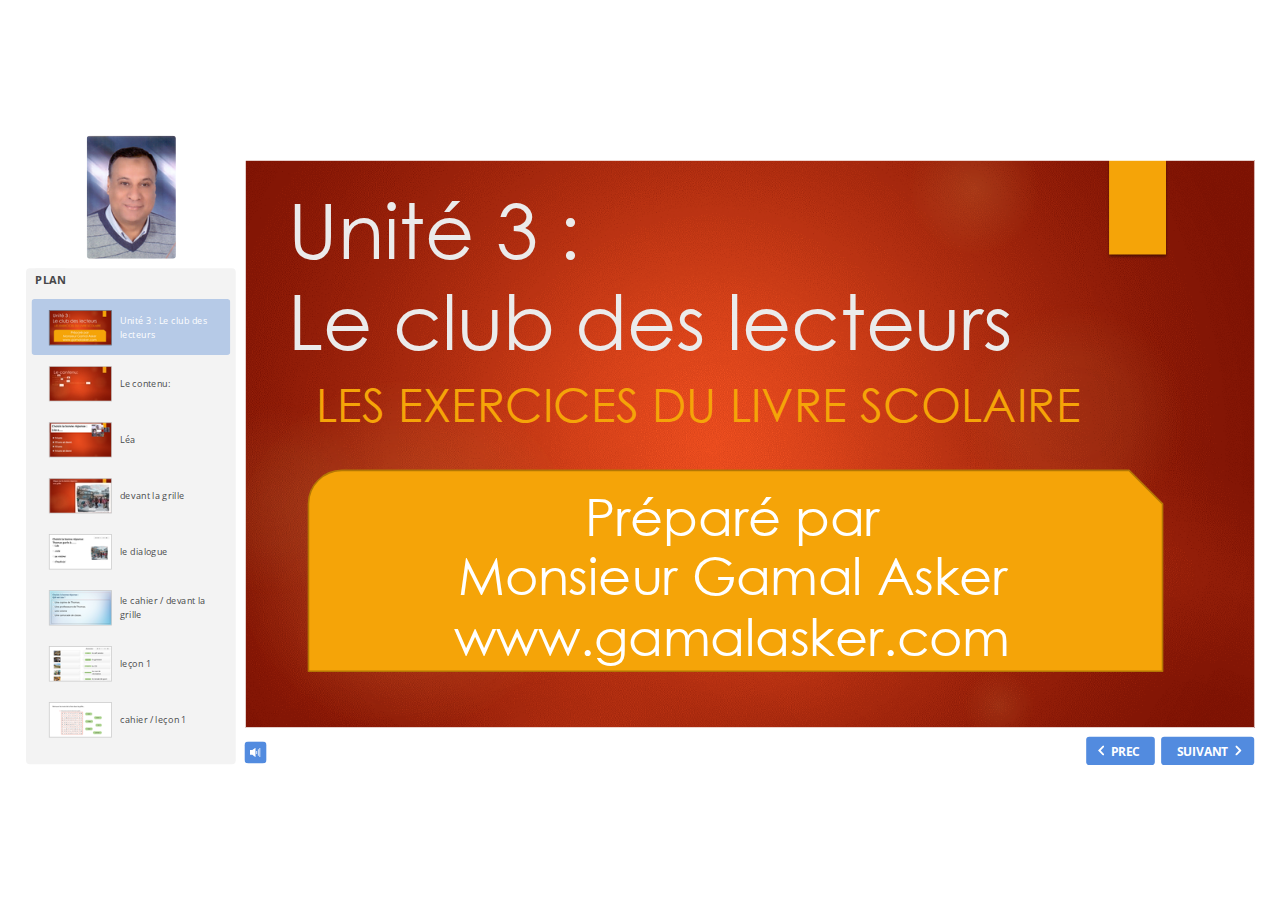
<file: index.html>
<!DOCTYPE html>
<!-- Created with iSpring --><!-- 1582 794 --><!--version 9.3.0.25736 --><!--type html --><!--mainFolder ./ -->
<html style=background-color:#ffffff;>
<head>
    <meta http-equiv="Content-Type" content="text/html;charset=utf-8"/><meta name="viewport" content="width=device-width,initial-scale=1,minimum-scale=1,maximum-scale=1,user-scalable=no"/><meta name="format-detection" content="telephone=no"/><meta name="apple-mobile-web-app-capable" content="yes"/><meta name="apple-mobile-web-app-status-bar-style" content="black"/><meta http-equiv="X-UA-Compatible" content="IE=edge"/><meta name="msapplication-tap-highlight" content="no"/><title>les exercices du livre unité 3 leçon 1</title><link rel="apple-touch-icon-precomposed" href="data/apple-touch-icon.png"/><link rel="shortcut icon" type="image/ico" href="data/favicon.ico"/><style>body {background-color:#ffffff;}#spr0_aa465cd {display:none;}</style>
    <script>

(function() {
	var userAgent = navigator.userAgent.toLowerCase();

	var useMobilePlayer = userAgent.indexOf("iemobile") < 0 && (userAgent.match(/iPhone|iPad|iPod/i) || userAgent.indexOf("android") >= 0);
	
	if (useMobilePlayer) {
		var insideMobilePlayer = userAgent.indexOf("ismobile") >= 0 || location.hash.length > 0;
		if (!insideMobilePlayer) {
			location.replace("ismplayer.html" + location.search);
		}
	}
})();

</script>
    
    <style>
		#playerView {
			position:relative;
			-webkit-tap-highlight-color:rgba(0,0,0,0);
			-webkit-user-select:none;
			-moz-user-select:none;
			-webkit-touch-callout:none;
			-webkit-user-drag:none;
		}
		#playerView * {
			position:absolute;
		}
		#preloader {
			width: 50px;
			height: 50px;
			position: absolute;
			top: 0;
			left: 0;
			bottom: 0;
			right: 0;
			margin: auto;
			border-radius: 10px;
			background-color: rgba(0, 0, 0, 0.5);
		}

		#preloader::after {
			content: '';
			position: absolute;
			background: url([data-uri]);
			background-size: cover;
			top: 0;
			left: 0;
			bottom: 0;
			right: 0;
			animation: preloader_spin 1s infinite linear;
			-webkit-animation: preloader_spin 1s infinite linear;
		}

		@keyframes preloader_spin { 0% {transform: rotate(0deg);} 100% {transform: rotate(360deg);} }
		@-webkit-keyframes preloader_spin { 0% {-webkit-transform: rotate(0deg);} 100% {-webkit-transform: rotate(360deg);}}
    </style>
</head>
<body>
	<div id="preloader"></div>
	<script src="data/browsersupport.js?FEA758E4"></script>
	<script src="data/player.js?FEA758E4"></script>
    <div id="content"></div>
    <div id="spr0_aa465cd"></div>
    <script>
		(function(startup){
			function start(savedPresentationState)
			{
				var presInfo = "eNrdWVtv48YV/isDFsG2gK2VqAst96GlJNoWIlOOSHuzXS8EihrJ3KVImhd5vYaBFk0aIL+iT904KIoGeUpf9Sfs1/[base64]/FjeAA4NCYGTaRg9fUh/FXMOL57oQGAY18MqZk4hvO4p1hBTA7gtn7dw9f3L+7//7+W/j8J7n/+8OXOETuf7j//uHP998ReP/h4YuHL8n9P+6/efgaRnAeiP718BV//NP9dw9/AfTXD1/xhQkXYegF++dPz59eXV2VpqiSgRqVTHd2/hRAFECr4d9PZ4Zl4yRfilCulJtSpVyTqmUYaQv7N4KNH2iBsREa509td+pWSp4zjU1ZqTJLVuqN2/[base64]/hItyyqL8RJnFw3CZikdNpUsz2SY8S045GUFYCKG1mCCUG3dYFlFhvcGXjfA1sa0wrpVc4b+ZHTeZtPZvh4cVslMpwaY8leK0KyoyXisMSyjurFb3Zrt+5f+701pfpwHRtw/IpQk78xZ1nwAeBT3LuH7tOYGEJTdXXc79YWngBK7NyAgbD51K5XGE61kpSrSnV6lD3a3VJlES6W6lg6bFit7x4GbuOW3scE5f5v1pMzUsSd7TFnsDQjEVwYXg0iIc0zu+Mf13HX6/594R/XbkczD2L5nKdkDrRfuLFRqXoRXGtF8XNXgQC70O9mNKFeWxxZ5z7HTo3nJDYBpn6lm1T5rprc3EHLgOCsWXAthDBC0yZxoVFccfLkiCQ78EQH53FnemDw8kMBjgjQkMCq3FCa4LkuKG7o1c0DHDvBC4muDqgZJ8J5DJ+ri4P0OeXoP1lK/bZsgbEfmFFR2CkN7x2IImD9WGSesP6cBkm5J63dP5lZL31bOMaUoOFDAsy8OSyRkiZ6EJ4XCLWRFH1/WrBh7ri/2eJfGgurbJXsIq40Sq198utn49V7FUeLw3SLBikutEg9V9amKxq2flTsilmGuWCiWobTdT45Zloeazi1hAL1qhvtIb0S7PGKloKdqkW7NLYaJe9n8gu8VbEW9qTA0dgnIS+Rx2iGezUFMF8rMnECculK3cyEYBOhtNLqdzY26tJjXpDhDa/gxLFpths7El1JjYHGGcBU3hN2mmQPdoqvPKRhbNDN2uqV1pYW7UQP7oWVkGL0XY1qj+VMQr6gLBarE4bmrHIvyaHbnhhmQWdammdyqWmVKk0K7VySiexLFZqe7XqSq1yfa/eZO/jAiIdIcC+HmvxzHKmY/[base64]/7i2qM+mOh1hqttBWE3pLMsX6WiiIpYmPZ8vElkbFuNtqxIaYRtjKi90kyClJKL8ykWS81ykLkVWCGHwMZRlbAUeMaUbloYLByoHp0M6Zswo1W8a24icr3Iy09W8T9O+u4UF7GROJm3XQNrBk52mvg/PYkKIIOMM1gkl0auP86FRk7/WxbBN7grx9E4S/cUuSsk1hfw8opjN0KvkEYrInfZZuSz4JbxucH0fCHMDP819XXXZXeARhga5sUMojrAUmCnSXmS3LIeBNK4NWz3j09k9fmw1z/[base64]/f04aK2klGQJ/PgDhkVzKkA/ljOWtJBrKmDACtTLBeRf5G0JDHE8f5JHSjcB32qHt41IM/nXHtR6FlB+TY8C+jDcxPFPRc2zeu3VhDCBxlAJGlac/6AxYsNMKz21sSGFDowMhuyO6gQvSVh/dLnLCrtvsQd209TdzLIgkNQmI5puv71AwTOhAosyCKIxb0Ay8PdZ4bz92IzCKgYyFJwSXhBbgFNiUfAwh8NaITF1SyqTFHT0HjFRBemriEnnyqto+GLV2Fx5bCEtNwzCSY42mI5/cJqSR40LYw/DYTILHAmMew1f8ccg9YqX21ONP/FH30aXHiuaLhDOuiYEqVz7qHMrMP5HKSc6tEdliOsmQ2zcUd1GJyGT0xojfphA7IPIIPTAiGmWH1W8dfUz47hRjoyr1NhQIvodOMx9B8Q/bALuBjsjrO4o4zxoqkdDDYPjvt/mF4IHd7SifnXb6CJ4tvQ9TOCIgRha5vBVAWFn+FjGV+wlttKAQQxRB9DG+gSgiH9USQXphneEBEoqSSkU/iAqh2lM8/Ka3VKVMZ16nGF48NEE/mvJC4XGZE8TIR675ZLqbJY0Ljpfnb1/a4QK2tqPKg2/8xDjAN/zHTJ3dgrNg/wXtqw9li/qVWH+yC7cKY2rzqgGGCCH8veVyBD/HFfyd/KV7jFVaBHZSVdPwxOT95hLxaXSwdR1DH8tNd9QCnus7ETW1xyxK/Aqr9BHsCDhs/sbZSaEewfi5Zo1i8i5qfgXI4f8Yq4ePsniktratjNdVwM31GRxzBkmBdtU/ZnLcgd+nEW9r1Mt5eeU1OZWLs5lRnkimtelfvoTYqbBVTvtPb1gx/gqNLwtNjJVkBr4oFDWE33GXZ4FM4HzhY9wotDiQPVK3QShogKMuOtfjGz2iLRfl32wXHSg82SuMslhH9QYZdhvM64xIe3rFVNUUewE7ZltU220VlxwFb+JlJCDlcSk/Xlpstiz1sKWHXDzzXGWNNCUgIZxFo/9gBd0XPe9qOciADj0T5AcWtB/8y2Lwg/i7rGukoBBL9SAGUsr+GBnd7yHtlRftCdaECvtyART1WUHYuJ3jIifG63MqxY2+rybiLX5lk2cvrXfD6xkY62xkXggzbqXQnjb/+BjC+6r7ZzmBjIuOGX0pkQkDFlpZ1XW4fHUPMaczQQQAUZuKUNPJYHnwKKc0ax03dZRrPTQCmQMMWp1MHG9twivPvXe5QIb17MpQ7HXb6wobWtkCpt/G++Aq6ZQjnCHIdzmNZovaRrEJtWEcHbZIV5wjSxQ4IXNOC3El6HH2gKMvzGJ5LePvfZocKNPm///g3jmRlM0lKyBL+nssR3l0iQU9+DkuHlhprAliS17JVd76kfL/+fD27bM++6o63de3rua1a0+SAmDD8XxwNt+rEMm2NRh89x25v/wO8xDy8";
				PresentationPlayer.start(presInfo, "content", "playerView", onPlayerInit, savedPresentationState);
				function onPlayerInit(player)
				{
					(player);

					var preloader = document.getElementById("preloader");
					preloader.parentNode.removeChild(preloader);
				}
			}

			if (startup)
				startup(start);
			else
				start();
		})();
    </script>
</body>
</html>
</file>
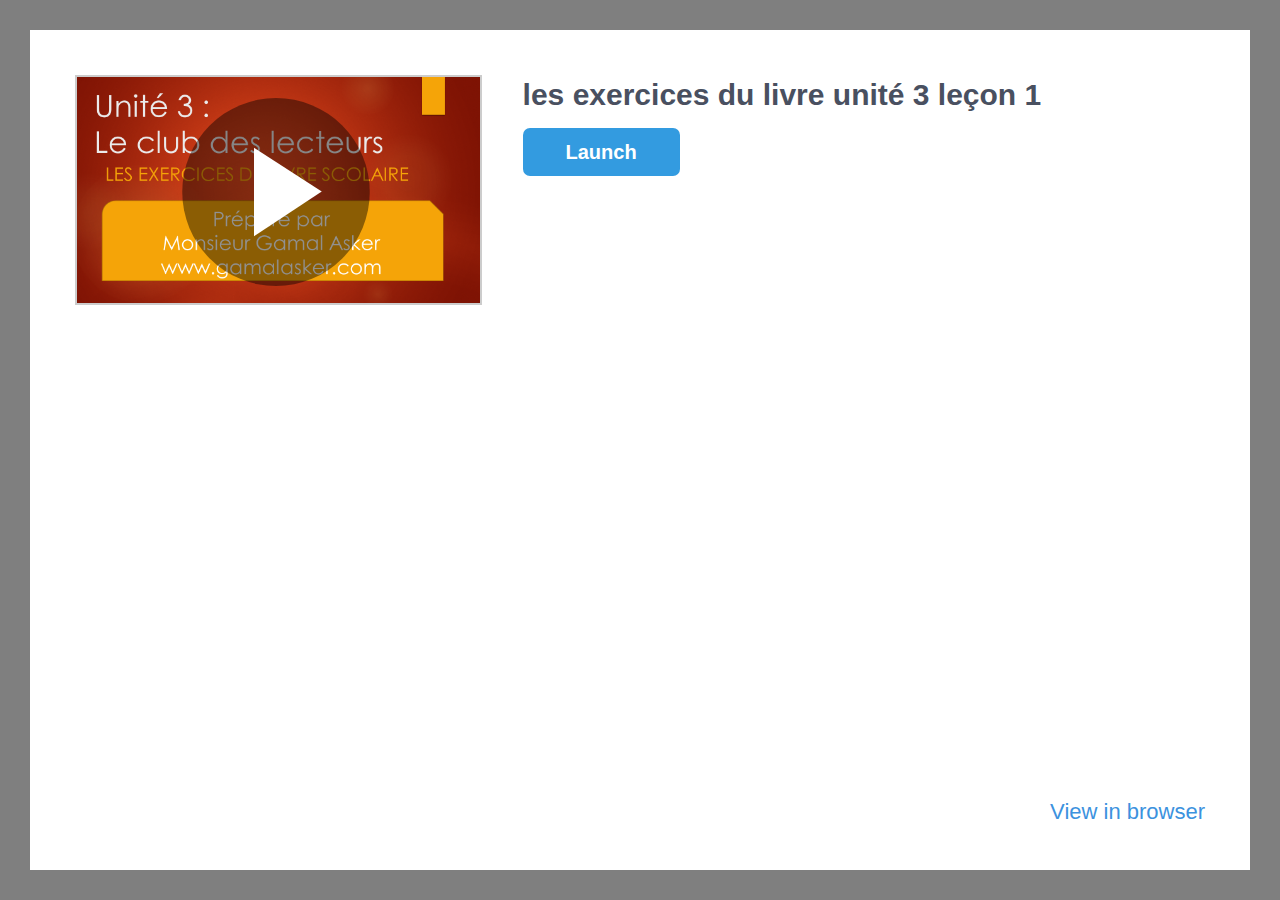
<file: ismplayer.html>
﻿<!DOCTYPE html>
<html>
<head>


	<meta http-equiv="Content-Type" content="text/html;charset=utf-8"/>
	<meta name="viewport" content="width=device-width, initial-scale=1"/>
	<meta name="format-detection" content="telephone=no"/>
	<!-- <meta name="apple-itunes-app" content="app-id=642452385, app-argument="/> -->
	<title>les exercices du livre unité 3 leçon 1</title>
	<link rel="stylesheet" type="text/css" href="data/ismplayer/style.css"/>
	<link rel="stylesheet" type="text/css" href="data/ismplayer/style_mini.css" media="only screen and (max-device-width: 605px), only screen and (max-device-height: 605px)" />
</head>
<body>
	<script>
		var isIpad = navigator.userAgent.match(/iPhone|iPad|iPod/i);
		document.body.className = isIpad ? "ipad" : "android";
		// ios7 scroll fix
		if (isIpad) {
		
			if (window.innerHeight != document.documentElement.clientHeight) {
				var fixViewportHeight = function() {
					document.documentElement.style.height = window.innerHeight + "px";
				};

				window.addEventListener("orientationchange", fixViewportHeight, false);
				fixViewportHeight();
			}
			
			var forceRedraw = function() {
				var origDisplay = document.body.style.display;
				document.body.style.display = 'none';
				document.body.offsetHeight;
				document.body.style.display = origDisplay;
			};
				
			window.addEventListener("resize", forceRedraw, false);
		}
	</script>

	<div class="mainLayer">
		<div class="launcher">
			<img class="preview" src="data/ismplayer/preview.png"></img>
			<a class="btnPlay" id="btnPlay"></a>
		</div>
		<div class="info">
			<h1>les exercices du livre unité 3 leçon 1</h1>
			<p id="downloadAppDesc" class="hidden">To view this presentation, download the free iOS application iSpring Play.</p>
			<div class="buttons">
				<a id="btnOpenInApp" class="text_button" href="#" ontouchstart="">
					Launch
				</a>
				<a id="btnDownloadApp" class="app_store hidden" href="#"></a>
			</div>
		</div>
		<div class="bottom_area" id="bottomAreaNormal">
			&nbsp;<a href="#" id="btnOpenInBrowserWithoutVideo">View in browser </a>
		</div>
	</div>

<script>
	var IOS_APP_SCHEME = "ismobile";
	var IOS_STORE_URL = "https://itunes.apple.com/us/app/ispring-mobile/id642452385?mt=8";

	var ANDROID_APP_SCHEME = "ismobile";
	var ANDROID_APP_PACKAGE = "com.ispringsolutions.mplayer";

	var appMeta = document.querySelector("meta[name='apple-itunes-app']");
	if(appMeta) {
		appMeta.setAttribute('content', appMeta.getAttribute('content') + getBasePath());
	}

	function $(id) {
		return document.getElementById(id);
	}

	function show(element, visible) {
		if (visible) {
			element.className = element.className.replace(/hidden/g, '');
		} else {
			element.className += ' hidden';
		}
	}

	function now() {
		return +new Date();
	}

	function createEmptyIframe() {
		var iframe = document.createElement("iframe");
		iframe.style.border = "none";
		iframe.style.width = "1px";
		iframe.style.height = "1px";

		return iframe;
	}

	function strEndsWith(str, suffix) {
		var l = str.length - suffix.length;
		return l >= 0 && str.indexOf(suffix, l) == l;
	}

	function getBasePath() {
		var params = location.search || "";
		var host = location.host;

		// remove file name from url
		var path = location.pathname.split("/");
		path.length = path.length - 1;

		return host + path.join("/") + "/" + params;
	}

	function getIspringPlayUrl() {
		var ispringPlayUrl = decodeURIComponent((window.location.search.match(/(\?|&)ispringPlayUrl\=([^&]*)/)||['','',''])[2]);
		return ispringPlayUrl.length > 0 ? ispringPlayUrl : getBasePath();
	}

	function showDownloadButton(showDownload) 
	{
		show($("launchDesc"), !showDownload);
		show($("launchDescWithVideo"), !showDownload);
		show($("btnOpenInApp"), !showDownload);

		show($("downloadAppDesc"), showDownload);
		show($("btnDownloadApp"), showDownload);
	}

	function getIOSVersion() {
		if((/iphone|ipod|ipad/gi).test(navigator.platform)) { 
			var versionString = navigator.appVersion.substr(navigator.appVersion.indexOf(' OS ')+4); 
			versionString = versionString.substr(0, versionString.indexOf(' ')); 
			versionString = versionString.replace(/_/g, '.'); 
			return versionString; 
		}
		return '';
	}

	function getIOSMajorVersion() {
		var version = getIOSVersion();
		if(version == ''){
			return 0;
		}
		var dotIndex = version.indexOf('.');
		if(dotIndex <= 0){
			return Number(version);
		}
		return Number(version.substr(0, dotIndex));
	}

	var IosLauncher = function() {
		function startApp(redirectToStore) {

			var launchUrl = IOS_APP_SCHEME + "://" + getIspringPlayUrl();
			if(getIOSMajorVersion() >= 9) {
				// iframe using method doesn't work since iOS 9
				setTimeout(function() {
					onAppStartFailed(redirectToStore)
				}, 2718);
				window.top.location.replace(launchUrl);
			} else {
				var launchTime = now();
				setTimeout(function() {
					document.body.removeChild(iframe);
					
					if (now() - launchTime < 1500) {
						onAppStartFailed(redirectToStore);
					}
				}, 1000);
				var iframe = createEmptyIframe();
				iframe.src = launchUrl;
				document.body.appendChild(iframe);
			}
		}

		function onAppStartFailed(redirectToStore) {
			if (redirectToStore) {
				location.replace(IOS_STORE_URL);
			} else {
				showDownloadButton(true);
			}
		}

		document.addEventListener("visibilitychange", function(event) {
			if (!window.document.hidden)
			{
				show($("launchDesc"), true);
				show($("launchDescWithVideo"), true);
				show($("btnOpenInApp"), true);

				show($("downloadAppDesc"), false);
				show($("btnDownloadApp"), false);
			}
		});

		this.launch = function(redirectToStore /* = true */) {
			redirectToStore = (redirectToStore == undefined ? true : redirectToStore);

			setTimeout(function() {
				startApp(redirectToStore);
			}, 50);

			return false;
		};
	};

	var AndroidLauncher = function() {
		function pageIsHidden() {
			return document.hidden || document.mozHidden || document.webkitHidden;
		}

		function launchFromLink() {
			var href = "intent://" + getIspringPlayUrl() + "#Intent;" +
					"scheme=" + ANDROID_APP_SCHEME + ";" +
					"package=" + ANDROID_APP_PACKAGE + ";" +
					"end";
			var target = "_top";
			
			$("btnOpenInApp").href = href;
			$("btnOpenInApp").target = target;
			
			$("btnPlay").href = href;
			$("btnPlay").target = target;

			return true;
		}

		function launchFromIframe() {
			var onIframeLoaded = function(redirectToMarket) {
				document.body.removeChild(iframe);

				if (redirectToMarket) {
					location.assign("market://details?id=" + ANDROID_APP_PACKAGE);
				}
			};

			var iframe = createEmptyIframe();
			if (navigator.userAgent.indexOf('Firefox') > 0) {
				var loadStartTime = now();
				setTimeout(function() {
					var appStarted = pageIsHidden() || now() - loadStartTime > 400;
					onIframeLoaded(!appStarted);
				}, 200);
			} else {
				iframe.onload = function() {
					onIframeLoaded(true);
				};
			}

			iframe.src = ANDROID_APP_SCHEME + "://" + getIspringPlayUrl();
			document.body.appendChild(iframe);

			return false;
		}

		function isIntentUrlSupported() {
			var userAgent = navigator.userAgent;

			var matches = userAgent.match(/Chrome\/(\d+)/);
			if (!matches) {
				return false;
			}

			if (/OPR\/\d+/.test(userAgent) ||     // Opera
				/Version\/\d+/.test(userAgent)) { // or Dolphin
				return false;
			}

			var version = parseInt(matches[1]);
			return version >= 25;
		}

		this.launch = function() {
			return isIntentUrlSupported()
				? launchFromLink() : launchFromIframe();
		};
	};

	var launcher = isIpad ? new IosLauncher() : new AndroidLauncher();
	
	$("btnPlay").onclick = function() {
		return launcher.launch(false);
	};

	$("btnOpenInApp").onclick = function() {
		return launcher.launch(false);
	};

	$("btnDownloadApp").onclick = function() {
		this.href = IOS_STORE_URL;
		return true;
	};

	var openInBrowserCallback = function() {
		var basePath = getBasePath();
		var params = '';
		var parts = basePath.split('?');
		if(parts.length == 2)
		{
			basePath = parts[0];
			params = '?' + parts[1];
		}
		this.href = "//" + basePath + 'index.html' + params + "#inbrowser";
		return true;
	};

	$("btnOpenInBrowser").onclick = openInBrowserCallback;
	$("btnOpenInBrowserWithoutVideo").onclick = openInBrowserCallback;



</script>

<script>
	var isIphone = navigator.userAgent.match(/iPhone/i);
	var hasVideo = false;
	
	if (isIphone && hasVideo && getIOSMajorVersion() < 10)
	{
		document.getElementById("launchDesc").style.display = "none";
		document.getElementById("btnOpenInBrowser").style.display = "none";
	}
	else
	{
		document.getElementById("launchDescWithVideo").style.display = "none";
		document.getElementById("btnOpenInBrowserWithoutVideo").style.display = "none";
	}
</script>
</body>
</html>
</file>
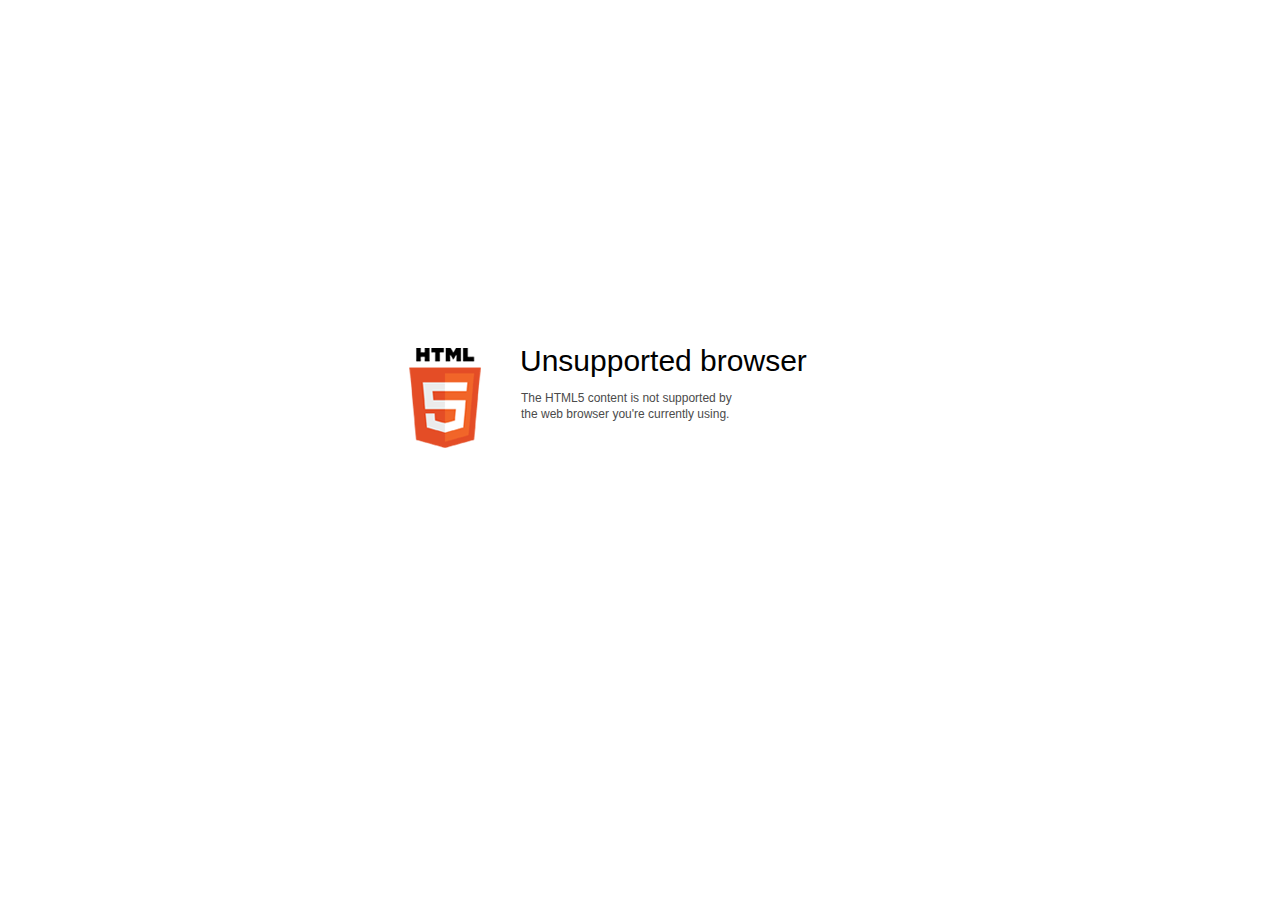
<file: data/html5-unsupported.html>
﻿<html>
<head>
    <meta http-equiv="Content-Type" content="text/html;charset=utf-8"/>
    <meta name="viewport" content="width=device-width,initial-scale=1,maximum-scale=1">
    <meta name="format-detection" content="telephone=no">
    <meta name="apple-mobile-web-app-capable" content="yes">
    <meta name="apple-mobile-web-app-status-bar-style" content="black">
    <meta http-equiv="X-UA-Compatible" content="IE=edge">
    <meta name="msapplication-tap-highlight" content="no" />
    <title>Update your Web browser</title>
    <style>
        body {
            background: #fff;
        }

        .container {
            background: url(html5.png) no-repeat;
            position: absolute;
            width: 405px;
            height: 100px;

            top: 50%;
            margin-top: -102px;
            left: 50%;
            margin-left: -231px;
        }

        .title {
            left: 111px;
            width: 290px;
            height: 20px;
            font-family: Arial;
            font-size: 30px;
            color: #000;
            position: absolute;
            line-height: 28px;
            top: -1px;
        }
        
        .message {
            font-family: Arial;
            font-size: 12px;
            color: #4b4b4b;
            line-height: 16px;
            padding-top: 15px;
            padding-left: 1px;
        }
    </style>
</head>
<body>
<div class="container" id="container">
    <div class="title">Unsupported browser
        <div class="message">The HTML5 content is not supported by<br>the web browser you're currently using.</div>
    </div>
</div>
</div>
</body>
</html>
</file>
<file: data/ismplayer/style.css>
html, body {
	margin: 0;
	padding: 0;
	height: 100%;
}

body {
	background: #7F7F7F;
	box-sizing: border-box;
	font-family: Helvetica;
	overflow: hidden;
}

.hidden {
	display: none !important;
}

.mainLayer {
	background: white;
	position: absolute;
	left: 30px;
	top: 30px;
	right: 30px;
	bottom: 30px;
}

.mainLayer .launcher .preview {
	border: 2px solid rgba(0, 0, 0, 0.2);
}

.mainLayer .launcher .btnPlay {
	display: block;
	position: absolute;
	left: 0px;
	top: 0px;
	width: 100%;
	height: 100%;
	background: url('play.svg') center no-repeat;
}

.mainLayer .launcher .btnPlay {
	background-size: 80% 80%;
}

.mainLayer .info {
	pointer-events: none;
}

.mainLayer .info > h1 {
	font-size: 30px;
	font-weight: bold;
	color: #495060;
}

.mainLayer .info > p {
	font-size: 22px;
	font-weight: lighter;
	color: #9299AA;
}

.mainLayer .info .buttons {
	pointer-events: all;
}

#btnOpenInApp {
	display: inline-block;
	width: 157px;
	height: 48px;
	background: #339BE0;
	border-radius: 7px;
	color: white;
	text-decoration: none;
	text-align: center;
	line-height: 48px;
	font-size: 20px;
	font-weight: bold;
}

#btnDownloadApp {
	display: inline-block;
	width: 169px;
	height: 50px;
	background: url('app_store2x.png');
	background-size: contain;
}

#btnOpenInBrowser, #btnOpenInBrowserWithoutVideo {
	font-size: 22px;
	font-weight: lighter;
	color: #3C92DE;
	text-decoration: none;
}

@media (orientation: portrait) {

	.mainLayer .launcher {
		width: 80%;
		position: relative;
		margin: 40px auto;
	}

	.mainLayer .launcher .preview {
		max-width: 100%;
		max-height: 206px;
		display: block;
		margin: 0 auto;
	}

	.mainLayer .info {
		position: relative;
		margin-left: 40px;
		margin-right: 40px;
		text-align: center;
	}

	.mainLayer .info > h1 {
		margin-top: 65px;
		margin-bottom: 0;
	}

	#launchDesc {
		margin-top: 33px;
	}

	#downloadAppDesc {
		margin-top: 33px;
	}

	.mainLayer .info .buttons {
		margin-top: 50px;
	}

	.mainLayer .bottom_area {
		position: absolute;
		bottom: 52px;
		left: 40px;
		right: 40px;
		text-align: center;
	}

}

@media (orientation: landscape) {

	.mainLayer .launcher {
		position: relative;
		max-width: 33%;
		float: left;
		margin: 45px;
		margin-bottom: 9999px;
	}
	
	.mainLayer .launcher .preview {
		max-width: 100%;
		max-height: 400px;
	}

	.mainLayer .info {
		position: relative;
		white-space: pre-wrap;
		margin-right: 45px;
	}

	.mainLayer .info > h1 {
		margin-top: 12px;
		margin-bottom: 0;
	}

	.mainLayer .info .buttons {
		white-space: normal;
		margin-top: -38px;
	}

	#launchDesc {
		margin-top: -10px;
	}

	#downloadAppDesc {
		margin-top: -28px;
	}

	#btnDownloadApp {
		margin-top: 18px;
	}

	.mainLayer .bottom_area {
		position: absolute;
		bottom: 45px;
		right: 45px;
	}

}
</file>
<file: data/ismplayer/style_mini.css>
.mainLayer {
	left: 0px;
	top: 0px;
	right: 0px;
	bottom:0px;
}

.mainLayer .info > h1 {
	font-size: 24px;
	line-height: 27px;
	max-height: 81px;
	overflow: hidden;
}

.mainLayer .info > p {
	font-size: 18px;
}

#btnOpenInBrowser, #btnOpenInBrowserWithoutVideo {
	font-size: 18px;
}

@media (orientation: portrait) {

	.mainLayer .launcher {
		width: 80%;
		position: relative;
		margin: 20px auto;
	}

	.mainLayer .launcher .preview {
		max-width: 100%;
		max-height: 155px;
		display: block;
		margin: 0 auto;
	}

	.mainLayer .info {
		position: relative;
		margin-left: 20px;
		margin-right: 20px;
		text-align: center;
	}

	.mainLayer .info > h1 {
		margin-top: 24px;
		margin-bottom: 0;
	}

	#launchDesc {
		margin-top: 16px;
	}

	#downloadAppDesc {
		margin-top: 16px;
	}

	.mainLayer .info .buttons {
		margin-top: 20px;
	}

	.mainLayer .bottom_area {
		position: absolute;
		bottom: 20px;
		left: 20px;
		right: 20px;
		text-align: center;
	}

}

@media (max-height : 400px) and (orientation : portrait) {
	
	.mainLayer .launcher .preview {
		max-height: 100px;
	}
	
	.mainLayer .info > h1 {
		font-size: 22px;
		line-height: 25px;
		max-height: 50px;
	}
	
	.mainLayer .info > p {
		font-size: 16px;
	}

	#btnOpenInBrowser {
		font-size: 16px;
	}
	
	.mainLayer .info > h1 {
		margin-top: 18px;
		margin-bottom: 0;
	}
	
	#launchDesc {
		margin-top: 12px;
	}

	#downloadAppDesc {
		margin-top: 12px;
	}

	.mainLayer .info .buttons {
		margin-top: 16px;
	}
}

@media (orientation: landscape) {

	.mainLayer .launcher  {
		max-width: 33%;
	}
	
	.mainLayer .launcher .preview {
		max-width: 100%;
		max-height: 200px;
	}

	.mainLayer .launcher {
		position: relative;
		float: left;
		margin: 20px;
		margin-bottom: 9999px;
	}

	.mainLayer .info {
		position: relative;
		white-space: pre-wrap;
		margin-right: 20px;
	}

	.mainLayer .info > h1 {
		margin-top: -18px;
		margin-bottom: 0;
	}

	.mainLayer .info .buttons {
		white-space: normal;
		margin-top: -48px;
	}

	#launchDesc {
		margin-top: -20px;
	}

	#launchDescWithVideo {
		margin-top: -40px;
	}

	#downloadAppDesc {
		margin-top: -38px;
	}

	#btnDownloadApp {
		margin-top: 18px;
	}

	.mainLayer .bottom_area {
		position: absolute;
		bottom: 20px;
		right: 20px;
	}

}
</file>
